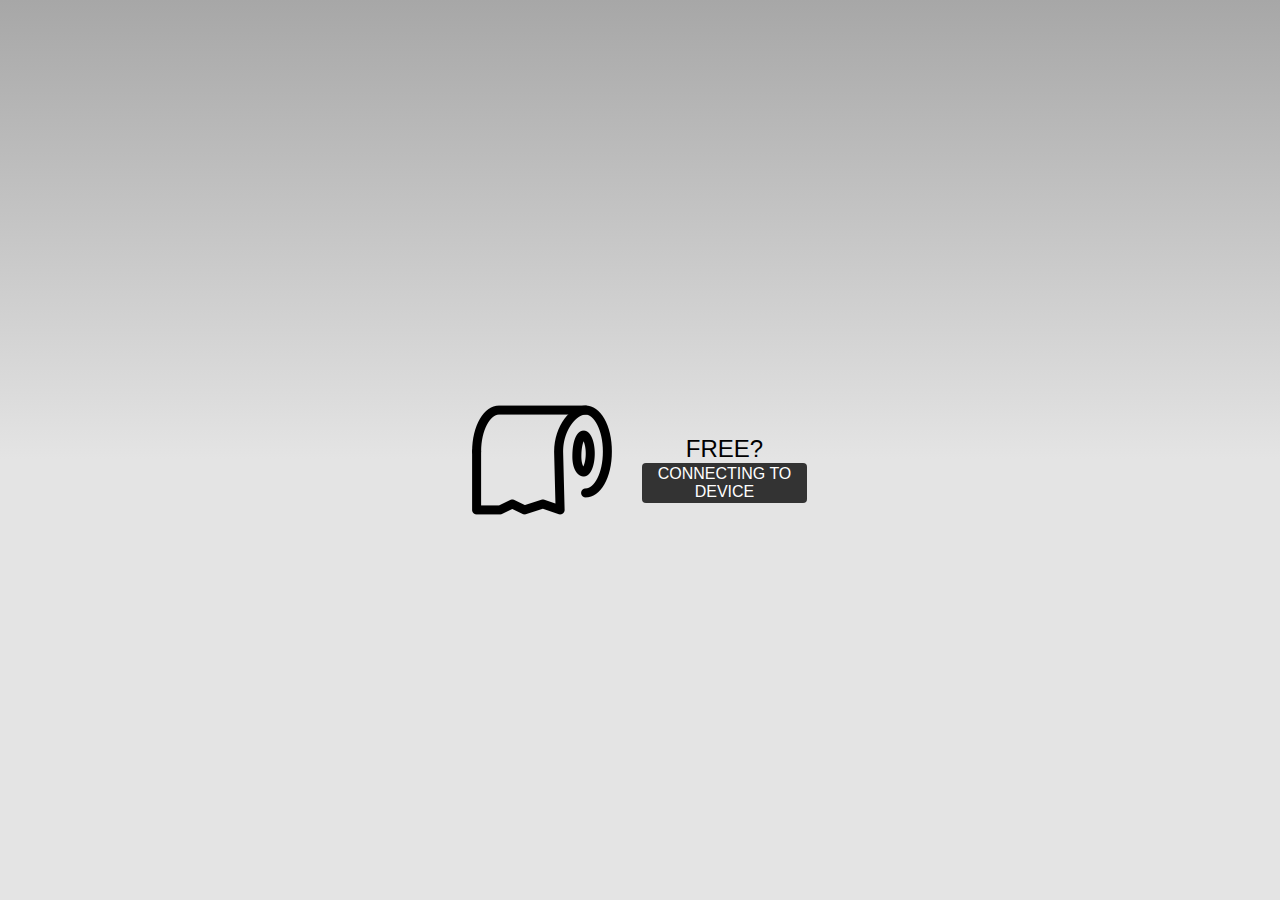
<file: free/platforms/windows/www/index.html>
﻿<!DOCTYPE html>
<!--
    Copyright (c) 2012-2014 Adobe Systems Incorporated. All rights reserved.

    Licensed to the Apache Software Foundation (ASF) under one
    or more contributor license agreements.  See the NOTICE file
    distributed with this work for additional information
    regarding copyright ownership.  The ASF licenses this file
    to you under the Apache License, Version 2.0 (the
    "License"); you may not use this file except in compliance
    with the License.  You may obtain a copy of the License at

    http://www.apache.org/licenses/LICENSE-2.0

    Unless required by applicable law or agreed to in writing,
    software distributed under the License is distributed on an
    "AS IS" BASIS, WITHOUT WARRANTIES OR CONDITIONS OF ANY
     KIND, either express or implied.  See the License for the
    specific language governing permissions and limitations
    under the License.
-->
<html>
    <head>
        <meta charset="utf-8" />
        <meta name="format-detection" content="telephone=no" />
        <meta name="msapplication-tap-highlight" content="no" />
        <!-- WARNING: for iOS 7, remove the width=device-width and height=device-height attributes. See https://issues.apache.org/jira/browse/CB-4323 -->
        <link rel="stylesheet" type="text/css" href="css/index.css" />
        <title>Hello World</title>
    </head>
    <body>
        <div class="app">
            <h1>FREE?</h1>
            <div id="deviceready" class="blink">
                <p class="event listening">Connecting to Device</p>
                <p class="event busy">Toilets are busy... :\ </p>
                <p class="event half">Hurry up! one of the toilets is free</p>
                <p class="event free">Woohoo... toilet are free! </p>
                <p class="event error">Device is down, I repeat, Device is Down! </p>
            </div>
        </div>
        <script type="text/javascript" src="cordova.js"></script>
        <script type="text/javascript" src="js/index.js"></script>
        <script type="text/javascript">
            app.initialize();
        </script>
    </body>
</html>
</file>
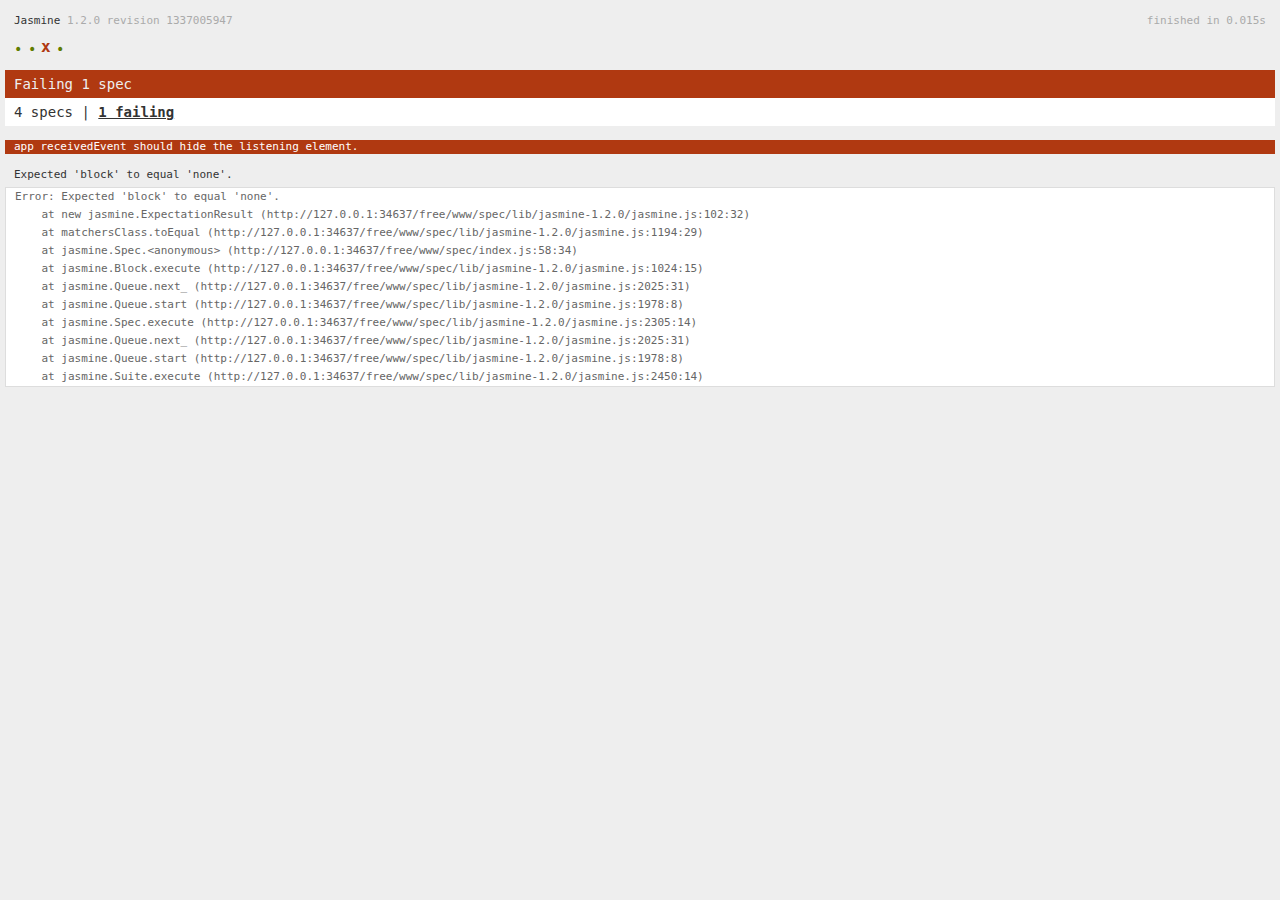
<file: free/www/spec.html>
<!DOCTYPE html>
<!--
    Licensed to the Apache Software Foundation (ASF) under one
    or more contributor license agreements.  See the NOTICE file
    distributed with this work for additional information
    regarding copyright ownership.  The ASF licenses this file
    to you under the Apache License, Version 2.0 (the
    "License"); you may not use this file except in compliance
    with the License.  You may obtain a copy of the License at

    http://www.apache.org/licenses/LICENSE-2.0

    Unless required by applicable law or agreed to in writing,
    software distributed under the License is distributed on an
    "AS IS" BASIS, WITHOUT WARRANTIES OR CONDITIONS OF ANY
     KIND, either express or implied.  See the License for the
    specific language governing permissions and limitations
    under the License.
-->
<html>
    <head>
        <title>Jasmine Spec Runner</title>

        <!-- jasmine source -->
        <link rel="shortcut icon" type="image/png" href="spec/lib/jasmine-1.2.0/jasmine_favicon.png">
        <link rel="stylesheet" type="text/css" href="spec/lib/jasmine-1.2.0/jasmine.css">
        <script type="text/javascript" src="spec/lib/jasmine-1.2.0/jasmine.js"></script>
        <script type="text/javascript" src="spec/lib/jasmine-1.2.0/jasmine-html.js"></script>

        <!-- include source files here... -->
        <script type="text/javascript" src="js/index.js"></script>

        <!-- include spec files here... -->
        <script type="text/javascript" src="spec/helper.js"></script>
        <script type="text/javascript" src="spec/index.js"></script>

        <script type="text/javascript">
            (function() {
                var jasmineEnv = jasmine.getEnv();
                jasmineEnv.updateInterval = 1000;

                var htmlReporter = new jasmine.HtmlReporter();

                jasmineEnv.addReporter(htmlReporter);

                jasmineEnv.specFilter = function(spec) {
                    return htmlReporter.specFilter(spec);
                };

                var currentWindowOnload = window.onload;

                window.onload = function() {
                    if (currentWindowOnload) {
                        currentWindowOnload();
                    }
                    execJasmine();
                };

                function execJasmine() {
                    jasmineEnv.execute();
                }
            })();
        </script>
    </head>
    <body>
        <div id="stage" style="display:none;"></div>
    </body>
</html>
</file>
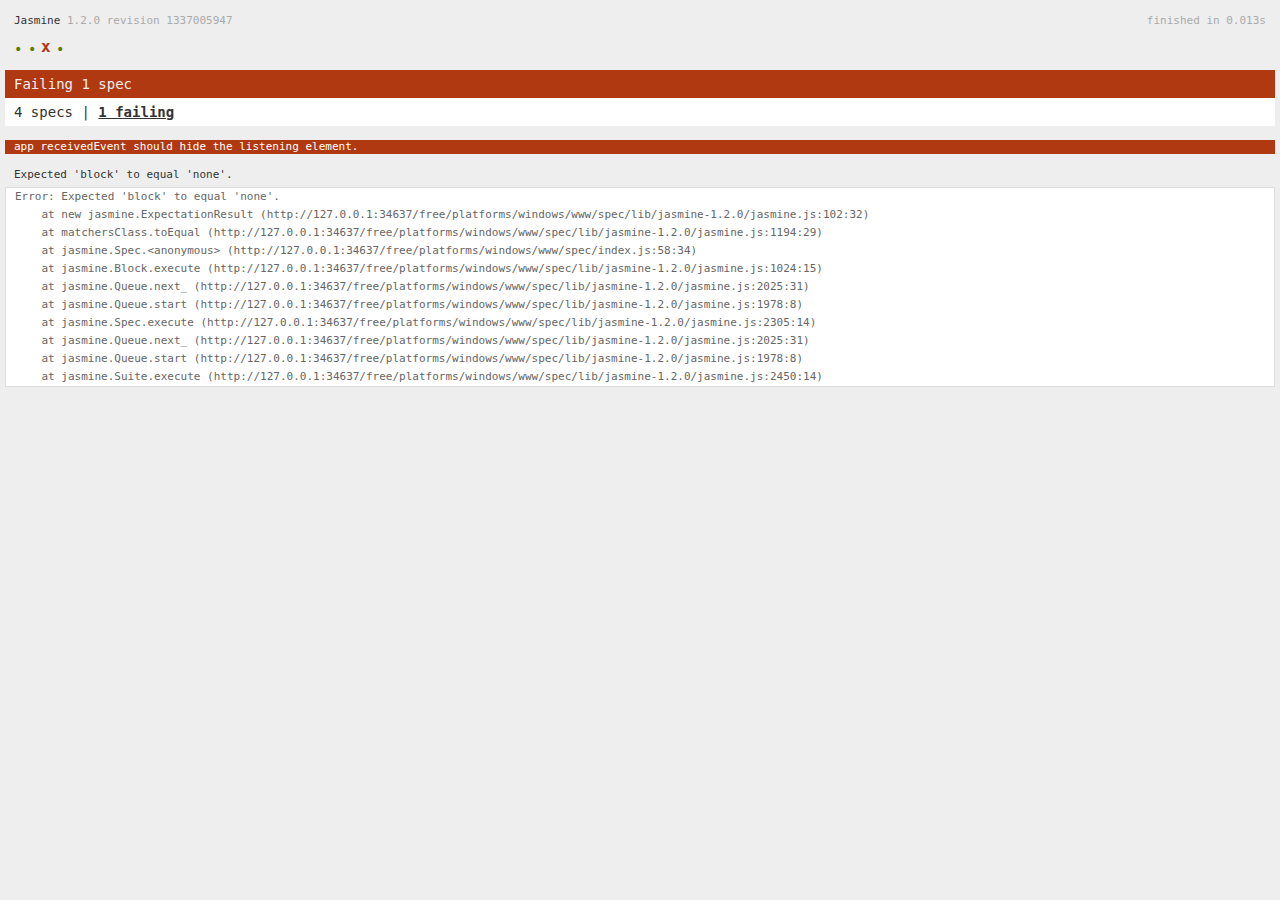
<file: free/platforms/windows/www/spec.html>
﻿<!DOCTYPE html>
<!--
    Licensed to the Apache Software Foundation (ASF) under one
    or more contributor license agreements.  See the NOTICE file
    distributed with this work for additional information
    regarding copyright ownership.  The ASF licenses this file
    to you under the Apache License, Version 2.0 (the
    "License"); you may not use this file except in compliance
    with the License.  You may obtain a copy of the License at

    http://www.apache.org/licenses/LICENSE-2.0

    Unless required by applicable law or agreed to in writing,
    software distributed under the License is distributed on an
    "AS IS" BASIS, WITHOUT WARRANTIES OR CONDITIONS OF ANY
     KIND, either express or implied.  See the License for the
    specific language governing permissions and limitations
    under the License.
-->
<html>
    <head>
        <title>Jasmine Spec Runner</title>

        <!-- jasmine source -->
        <link rel="shortcut icon" type="image/png" href="spec/lib/jasmine-1.2.0/jasmine_favicon.png">
        <link rel="stylesheet" type="text/css" href="spec/lib/jasmine-1.2.0/jasmine.css">
        <script type="text/javascript" src="spec/lib/jasmine-1.2.0/jasmine.js"></script>
        <script type="text/javascript" src="spec/lib/jasmine-1.2.0/jasmine-html.js"></script>

        <!-- include source files here... -->
        <script type="text/javascript" src="js/index.js"></script>

        <!-- include spec files here... -->
        <script type="text/javascript" src="spec/helper.js"></script>
        <script type="text/javascript" src="spec/index.js"></script>

        <script type="text/javascript">
            (function() {
                var jasmineEnv = jasmine.getEnv();
                jasmineEnv.updateInterval = 1000;

                var htmlReporter = new jasmine.HtmlReporter();

                jasmineEnv.addReporter(htmlReporter);

                jasmineEnv.specFilter = function(spec) {
                    return htmlReporter.specFilter(spec);
                };

                var currentWindowOnload = window.onload;

                window.onload = function() {
                    if (currentWindowOnload) {
                        currentWindowOnload();
                    }
                    execJasmine();
                };

                function execJasmine() {
                    jasmineEnv.execute();
                }
            })();
        </script>
    </head>
    <body>
        <div id="stage" style="display:none;"></div>
    </body>
</html>
</file>
<file: free/www/spec/lib/jasmine-1.2.0/jasmine.css>
body { background-color: #eeeeee; padding: 0; margin: 5px; overflow-y: scroll; }

#HTMLReporter { font-size: 11px; font-family: Monaco, "Lucida Console", monospace; line-height: 14px; color: #333333; }
#HTMLReporter a { text-decoration: none; }
#HTMLReporter a:hover { text-decoration: underline; }
#HTMLReporter p, #HTMLReporter h1, #HTMLReporter h2, #HTMLReporter h3, #HTMLReporter h4, #HTMLReporter h5, #HTMLReporter h6 { margin: 0; line-height: 14px; }
#HTMLReporter .banner, #HTMLReporter .symbolSummary, #HTMLReporter .summary, #HTMLReporter .resultMessage, #HTMLReporter .specDetail .description, #HTMLReporter .alert .bar, #HTMLReporter .stackTrace { padding-left: 9px; padding-right: 9px; }
#HTMLReporter #jasmine_content { position: fixed; right: 100%; }
#HTMLReporter .version { color: #aaaaaa; }
#HTMLReporter .banner { margin-top: 14px; }
#HTMLReporter .duration { color: #aaaaaa; float: right; }
#HTMLReporter .symbolSummary { overflow: hidden; *zoom: 1; margin: 14px 0; }
#HTMLReporter .symbolSummary li { display: block; float: left; height: 7px; width: 14px; margin-bottom: 7px; font-size: 16px; }
#HTMLReporter .symbolSummary li.passed { font-size: 14px; }
#HTMLReporter .symbolSummary li.passed:before { color: #5e7d00; content: "\02022"; }
#HTMLReporter .symbolSummary li.failed { line-height: 9px; }
#HTMLReporter .symbolSummary li.failed:before { color: #b03911; content: "x"; font-weight: bold; margin-left: -1px; }
#HTMLReporter .symbolSummary li.skipped { font-size: 14px; }
#HTMLReporter .symbolSummary li.skipped:before { color: #bababa; content: "\02022"; }
#HTMLReporter .symbolSummary li.pending { line-height: 11px; }
#HTMLReporter .symbolSummary li.pending:before { color: #aaaaaa; content: "-"; }
#HTMLReporter .bar { line-height: 28px; font-size: 14px; display: block; color: #eee; }
#HTMLReporter .runningAlert { background-color: #666666; }
#HTMLReporter .skippedAlert { background-color: #aaaaaa; }
#HTMLReporter .skippedAlert:first-child { background-color: #333333; }
#HTMLReporter .skippedAlert:hover { text-decoration: none; color: white; text-decoration: underline; }
#HTMLReporter .passingAlert { background-color: #a6b779; }
#HTMLReporter .passingAlert:first-child { background-color: #5e7d00; }
#HTMLReporter .failingAlert { background-color: #cf867e; }
#HTMLReporter .failingAlert:first-child { background-color: #b03911; }
#HTMLReporter .results { margin-top: 14px; }
#HTMLReporter #details { display: none; }
#HTMLReporter .resultsMenu, #HTMLReporter .resultsMenu a { background-color: #fff; color: #333333; }
#HTMLReporter.showDetails .summaryMenuItem { font-weight: normal; text-decoration: inherit; }
#HTMLReporter.showDetails .summaryMenuItem:hover { text-decoration: underline; }
#HTMLReporter.showDetails .detailsMenuItem { font-weight: bold; text-decoration: underline; }
#HTMLReporter.showDetails .summary { display: none; }
#HTMLReporter.showDetails #details { display: block; }
#HTMLReporter .summaryMenuItem { font-weight: bold; text-decoration: underline; }
#HTMLReporter .summary { margin-top: 14px; }
#HTMLReporter .summary .suite .suite, #HTMLReporter .summary .specSummary { margin-left: 14px; }
#HTMLReporter .summary .specSummary.passed a { color: #5e7d00; }
#HTMLReporter .summary .specSummary.failed a { color: #b03911; }
#HTMLReporter .description + .suite { margin-top: 0; }
#HTMLReporter .suite { margin-top: 14px; }
#HTMLReporter .suite a { color: #333333; }
#HTMLReporter #details .specDetail { margin-bottom: 28px; }
#HTMLReporter #details .specDetail .description { display: block; color: white; background-color: #b03911; }
#HTMLReporter .resultMessage { padding-top: 14px; color: #333333; }
#HTMLReporter .resultMessage span.result { display: block; }
#HTMLReporter .stackTrace { margin: 5px 0 0 0; max-height: 224px; overflow: auto; line-height: 18px; color: #666666; border: 1px solid #ddd; background: white; white-space: pre; }

#TrivialReporter { padding: 8px 13px; position: absolute; top: 0; bottom: 0; left: 0; right: 0; overflow-y: scroll; background-color: white; font-family: "Helvetica Neue Light", "Lucida Grande", "Calibri", "Arial", sans-serif; /*.resultMessage {*/ /*white-space: pre;*/ /*}*/ }
#TrivialReporter a:visited, #TrivialReporter a { color: #303; }
#TrivialReporter a:hover, #TrivialReporter a:active { color: blue; }
#TrivialReporter .run_spec { float: right; padding-right: 5px; font-size: .8em; text-decoration: none; }
#TrivialReporter .banner { color: #303; background-color: #fef; padding: 5px; }
#TrivialReporter .logo { float: left; font-size: 1.1em; padding-left: 5px; }
#TrivialReporter .logo .version { font-size: .6em; padding-left: 1em; }
#TrivialReporter .runner.running { background-color: yellow; }
#TrivialReporter .options { text-align: right; font-size: .8em; }
#TrivialReporter .suite { border: 1px outset gray; margin: 5px 0; padding-left: 1em; }
#TrivialReporter .suite .suite { margin: 5px; }
#TrivialReporter .suite.passed { background-color: #dfd; }
#TrivialReporter .suite.failed { background-color: #fdd; }
#TrivialReporter .spec { margin: 5px; padding-left: 1em; clear: both; }
#TrivialReporter .spec.failed, #TrivialReporter .spec.passed, #TrivialReporter .spec.skipped { padding-bottom: 5px; border: 1px solid gray; }
#TrivialReporter .spec.failed { background-color: #fbb; border-color: red; }
#TrivialReporter .spec.passed { background-color: #bfb; border-color: green; }
#TrivialReporter .spec.skipped { background-color: #bbb; }
#TrivialReporter .messages { border-left: 1px dashed gray; padding-left: 1em; padding-right: 1em; }
#TrivialReporter .passed { background-color: #cfc; display: none; }
#TrivialReporter .failed { background-color: #fbb; }
#TrivialReporter .skipped { color: #777; background-color: #eee; display: none; }
#TrivialReporter .resultMessage span.result { display: block; line-height: 2em; color: black; }
#TrivialReporter .resultMessage .mismatch { color: black; }
#TrivialReporter .stackTrace { white-space: pre; font-size: .8em; margin-left: 10px; max-height: 5em; overflow: auto; border: 1px inset red; padding: 1em; background: #eef; }
#TrivialReporter .finished-at { padding-left: 1em; font-size: .6em; }
#TrivialReporter.show-passed .passed, #TrivialReporter.show-skipped .skipped { display: block; }
#TrivialReporter #jasmine_content { position: fixed; right: 100%; }
#TrivialReporter .runner { border: 1px solid gray; display: block; margin: 5px 0; padding: 2px 0 2px 10px; }
</file>
<file: free/platforms/windows/www/spec/lib/jasmine-1.2.0/jasmine.css>
﻿body { background-color: #eeeeee; padding: 0; margin: 5px; overflow-y: scroll; }

#HTMLReporter { font-size: 11px; font-family: Monaco, "Lucida Console", monospace; line-height: 14px; color: #333333; }
#HTMLReporter a { text-decoration: none; }
#HTMLReporter a:hover { text-decoration: underline; }
#HTMLReporter p, #HTMLReporter h1, #HTMLReporter h2, #HTMLReporter h3, #HTMLReporter h4, #HTMLReporter h5, #HTMLReporter h6 { margin: 0; line-height: 14px; }
#HTMLReporter .banner, #HTMLReporter .symbolSummary, #HTMLReporter .summary, #HTMLReporter .resultMessage, #HTMLReporter .specDetail .description, #HTMLReporter .alert .bar, #HTMLReporter .stackTrace { padding-left: 9px; padding-right: 9px; }
#HTMLReporter #jasmine_content { position: fixed; right: 100%; }
#HTMLReporter .version { color: #aaaaaa; }
#HTMLReporter .banner { margin-top: 14px; }
#HTMLReporter .duration { color: #aaaaaa; float: right; }
#HTMLReporter .symbolSummary { overflow: hidden; *zoom: 1; margin: 14px 0; }
#HTMLReporter .symbolSummary li { display: block; float: left; height: 7px; width: 14px; margin-bottom: 7px; font-size: 16px; }
#HTMLReporter .symbolSummary li.passed { font-size: 14px; }
#HTMLReporter .symbolSummary li.passed:before { color: #5e7d00; content: "\02022"; }
#HTMLReporter .symbolSummary li.failed { line-height: 9px; }
#HTMLReporter .symbolSummary li.failed:before { color: #b03911; content: "x"; font-weight: bold; margin-left: -1px; }
#HTMLReporter .symbolSummary li.skipped { font-size: 14px; }
#HTMLReporter .symbolSummary li.skipped:before { color: #bababa; content: "\02022"; }
#HTMLReporter .symbolSummary li.pending { line-height: 11px; }
#HTMLReporter .symbolSummary li.pending:before { color: #aaaaaa; content: "-"; }
#HTMLReporter .bar { line-height: 28px; font-size: 14px; display: block; color: #eee; }
#HTMLReporter .runningAlert { background-color: #666666; }
#HTMLReporter .skippedAlert { background-color: #aaaaaa; }
#HTMLReporter .skippedAlert:first-child { background-color: #333333; }
#HTMLReporter .skippedAlert:hover { text-decoration: none; color: white; text-decoration: underline; }
#HTMLReporter .passingAlert { background-color: #a6b779; }
#HTMLReporter .passingAlert:first-child { background-color: #5e7d00; }
#HTMLReporter .failingAlert { background-color: #cf867e; }
#HTMLReporter .failingAlert:first-child { background-color: #b03911; }
#HTMLReporter .results { margin-top: 14px; }
#HTMLReporter #details { display: none; }
#HTMLReporter .resultsMenu, #HTMLReporter .resultsMenu a { background-color: #fff; color: #333333; }
#HTMLReporter.showDetails .summaryMenuItem { font-weight: normal; text-decoration: inherit; }
#HTMLReporter.showDetails .summaryMenuItem:hover { text-decoration: underline; }
#HTMLReporter.showDetails .detailsMenuItem { font-weight: bold; text-decoration: underline; }
#HTMLReporter.showDetails .summary { display: none; }
#HTMLReporter.showDetails #details { display: block; }
#HTMLReporter .summaryMenuItem { font-weight: bold; text-decoration: underline; }
#HTMLReporter .summary { margin-top: 14px; }
#HTMLReporter .summary .suite .suite, #HTMLReporter .summary .specSummary { margin-left: 14px; }
#HTMLReporter .summary .specSummary.passed a { color: #5e7d00; }
#HTMLReporter .summary .specSummary.failed a { color: #b03911; }
#HTMLReporter .description + .suite { margin-top: 0; }
#HTMLReporter .suite { margin-top: 14px; }
#HTMLReporter .suite a { color: #333333; }
#HTMLReporter #details .specDetail { margin-bottom: 28px; }
#HTMLReporter #details .specDetail .description { display: block; color: white; background-color: #b03911; }
#HTMLReporter .resultMessage { padding-top: 14px; color: #333333; }
#HTMLReporter .resultMessage span.result { display: block; }
#HTMLReporter .stackTrace { margin: 5px 0 0 0; max-height: 224px; overflow: auto; line-height: 18px; color: #666666; border: 1px solid #ddd; background: white; white-space: pre; }

#TrivialReporter { padding: 8px 13px; position: absolute; top: 0; bottom: 0; left: 0; right: 0; overflow-y: scroll; background-color: white; font-family: "Helvetica Neue Light", "Lucida Grande", "Calibri", "Arial", sans-serif; /*.resultMessage {*/ /*white-space: pre;*/ /*}*/ }
#TrivialReporter a:visited, #TrivialReporter a { color: #303; }
#TrivialReporter a:hover, #TrivialReporter a:active { color: blue; }
#TrivialReporter .run_spec { float: right; padding-right: 5px; font-size: .8em; text-decoration: none; }
#TrivialReporter .banner { color: #303; background-color: #fef; padding: 5px; }
#TrivialReporter .logo { float: left; font-size: 1.1em; padding-left: 5px; }
#TrivialReporter .logo .version { font-size: .6em; padding-left: 1em; }
#TrivialReporter .runner.running { background-color: yellow; }
#TrivialReporter .options { text-align: right; font-size: .8em; }
#TrivialReporter .suite { border: 1px outset gray; margin: 5px 0; padding-left: 1em; }
#TrivialReporter .suite .suite { margin: 5px; }
#TrivialReporter .suite.passed { background-color: #dfd; }
#TrivialReporter .suite.failed { background-color: #fdd; }
#TrivialReporter .spec { margin: 5px; padding-left: 1em; clear: both; }
#TrivialReporter .spec.failed, #TrivialReporter .spec.passed, #TrivialReporter .spec.skipped { padding-bottom: 5px; border: 1px solid gray; }
#TrivialReporter .spec.failed { background-color: #fbb; border-color: red; }
#TrivialReporter .spec.passed { background-color: #bfb; border-color: green; }
#TrivialReporter .spec.skipped { background-color: #bbb; }
#TrivialReporter .messages { border-left: 1px dashed gray; padding-left: 1em; padding-right: 1em; }
#TrivialReporter .passed { background-color: #cfc; display: none; }
#TrivialReporter .failed { background-color: #fbb; }
#TrivialReporter .skipped { color: #777; background-color: #eee; display: none; }
#TrivialReporter .resultMessage span.result { display: block; line-height: 2em; color: black; }
#TrivialReporter .resultMessage .mismatch { color: black; }
#TrivialReporter .stackTrace { white-space: pre; font-size: .8em; margin-left: 10px; max-height: 5em; overflow: auto; border: 1px inset red; padding: 1em; background: #eef; }
#TrivialReporter .finished-at { padding-left: 1em; font-size: .6em; }
#TrivialReporter.show-passed .passed, #TrivialReporter.show-skipped .skipped { display: block; }
#TrivialReporter #jasmine_content { position: fixed; right: 100%; }
#TrivialReporter .runner { border: 1px solid gray; display: block; margin: 5px 0; padding: 2px 0 2px 10px; }
</file>
<file: free/platforms/windows/www/css/index.css>
﻿/*
 * Licensed to the Apache Software Foundation (ASF) under one
 * or more contributor license agreements.  See the NOTICE file
 * distributed with this work for additional information
 * regarding copyright ownership.  The ASF licenses this file
 * to you under the Apache License, Version 2.0 (the
 * "License"); you may not use this file except in compliance
 * with the License.  You may obtain a copy of the License at
 *
 * http://www.apache.org/licenses/LICENSE-2.0
 *
 * Unless required by applicable law or agreed to in writing,
 * software distributed under the License is distributed on an
 * "AS IS" BASIS, WITHOUT WARRANTIES OR CONDITIONS OF ANY
 * KIND, either express or implied.  See the License for the
 * specific language governing permissions and limitations
 * under the License.
 */
* {
    -webkit-tap-highlight-color: rgba(0,0,0,0); /* make transparent link selection, adjust last value opacity 0 to 1.0 */
}

body {
    -webkit-touch-callout: none;                /* prevent callout to copy image, etc when tap to hold */
    -webkit-text-size-adjust: none;             /* prevent webkit from resizing text to fit */
    -webkit-user-select: none;                  /* prevent copy paste, to allow, change 'none' to 'text' */
    background-color:#E4E4E4;
    background-image:linear-gradient(top, #A7A7A7 0%, #E4E4E4 51%);
    background-image:-webkit-linear-gradient(top, #A7A7A7 0%, #E4E4E4 51%);
    background-image:-ms-linear-gradient(top, #A7A7A7 0%, #E4E4E4 51%);
    background-image:-webkit-gradient(
        linear,
        left top,
        left bottom,
        color-stop(0, #A7A7A7),
        color-stop(0.51, #E4E4E4)
    );
    background-attachment:fixed;
    font-family:'HelveticaNeue-Light', 'HelveticaNeue', Helvetica, Arial, sans-serif;
    font-size:12px;
    height:100%;
    margin:0px;
    padding:0px;
    text-transform:uppercase;
    width:100%;
}

/* Portrait layout (default) */
.app {
    background:url(../img/logo.png) no-repeat center top; /* 170px x 200px */
    position:absolute;             /* position in the center of the screen */
    left:50%;
    top:50%;
    height:50px;                   /* text area height */
    width:225px;                   /* text area width */
    text-align:center;
    padding:180px 0px 0px 0px;     /* image height is 200px (bottom 20px are overlapped with text) */
    margin:-115px 0px 0px -112px;  /* offset vertical: half of image height and text area height */
                                   /* offset horizontal: half of text area width */
}

/* Landscape layout (with min-width) */
@media screen and (min-aspect-ratio: 1/1) and (min-width:400px) {
    .app {
        background-position:left center;
        padding:75px 0px 75px 170px;  /* padding-top + padding-bottom + text area = image height */
        margin:-90px 0px 0px -198px;  /* offset vertical: half of image height */
                                      /* offset horizontal: half of image width and text area width */
    }
}

h1 {
    font-size:24px;
    font-weight:normal;
    margin:0px;
    overflow:visible;
    padding:0px;
    text-align:center;
}

.event {
    border-radius:4px;
    -webkit-border-radius:4px;
    color:#FFFFFF;
    font-size:16px;
    margin:0px 30px;
    padding:2px 0px;
}



.event.listening {
    background-color:#333333;
    display:block;
}

.event.busy {
    background-color:#ff0909;
    display:none;
}
.event.error {
    background-color:#8B0000;
    display:none;
}

.event.half {
    background-color:#ffbb75;
    display:none;
}

.event.free {
    background-color:#008000;
    display:none;
}

@keyframes fade {
    from { opacity: 1.0; }
    50% { opacity: 0.4; }
    to { opacity: 1.0; }
}
 
@-webkit-keyframes fade {
    from { opacity: 1.0; }
    50% { opacity: 0.4; }
    to { opacity: 1.0; }
}
 
.blink {
    animation:fade 3000ms infinite;
    -webkit-animation:fade 3000ms infinite;
}
</file>
